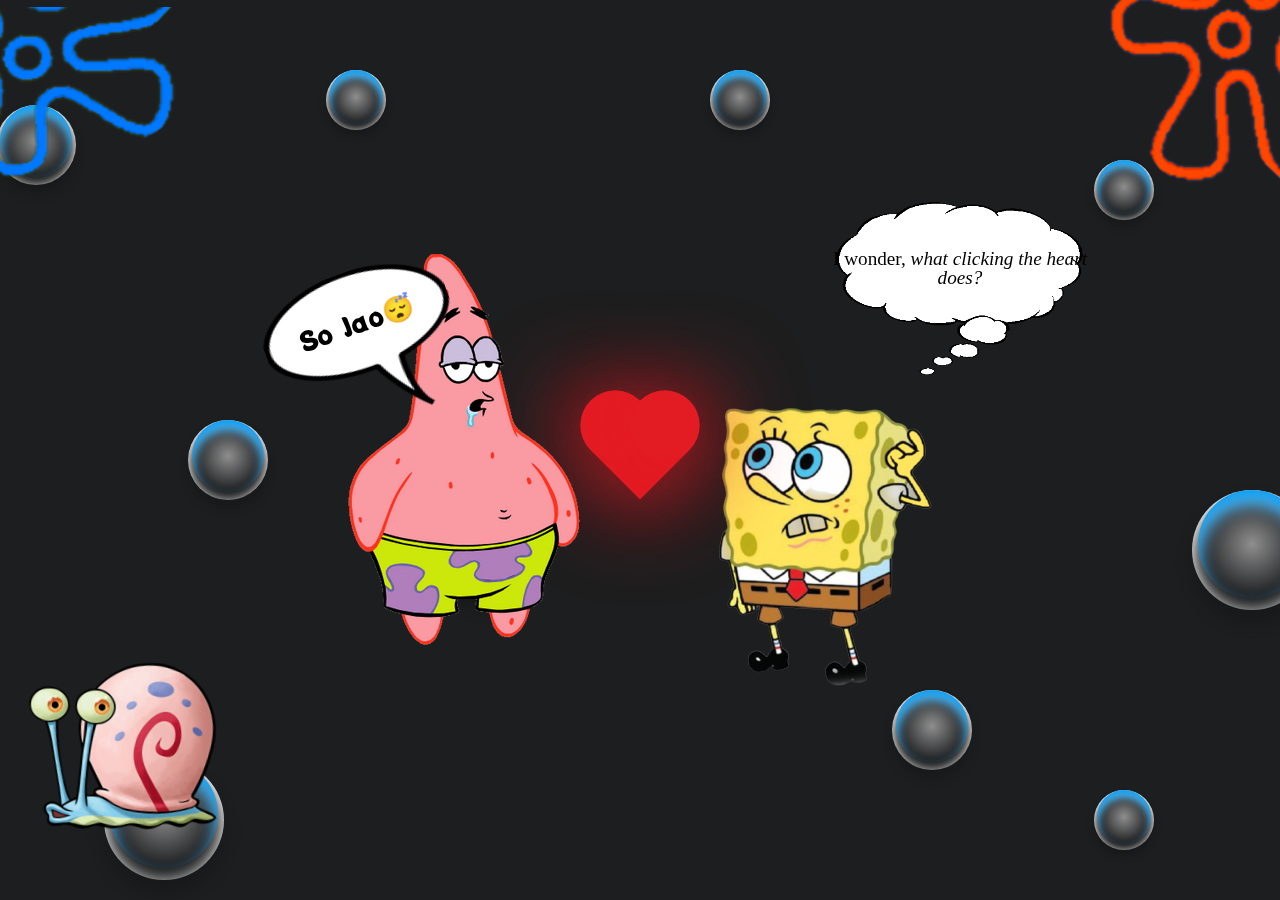
<file: index.html>
<!DOCTYPE html>
<html lang="en">
<head>
    <meta charset="UTF-8">
    <meta name="description" content="Happy Valentines Day">
    <meta name="keywords" content="Valentines">
    <meta name="author" content="Danger">
    <meta name="viewport" content="width=device-width, initial-scale=1.0">
    
    <link rel="stylesheet" href="style.css">

<link href="https://fonts.googleapis.com/css2?family=Potta+One&display=swap" rel="stylesheet">

</head>
<body>
    <script type="text/javascript">
    document.addEventListener("mousemove", function(e){
        var body = document.querySelector("body");
        var heart = document.createElement("span");
        var x = e.offsetX;
        var y = e.offsetY;
        heart.style.left = x + "px";
        heart.style.top = y + "px";
        var size = Math.random() * 100;
        heart.style.width = 10+size + "px";
        heart.style.height = 10+size + "px";
        body.appendChild(heart);
        setTimeout(function(){
            heart.remove();

        },1900);

    })
        function openwindow(){
            window.open("https://www.youtube.com");
        }
    </script>

    

    <img class = "spongebob" src="spongeresized.png" alt="Spongebob">
    <a class="middleheart" href="happyvalentinesday.html"></a>
    <img class = "flowerbg" src="flower.png" alt="flowerbg">
    <img class = "flowerbg1" src="flower.png" alt="flowerbg1">
    <img class = "snail" src="snail1.png" alt="snail">
    <img class = "patrick" src="patrick.png" alt="patrick">
    <blockquote class="bobquote bubblespeech">I wonder, <em>what clicking the heart does?</em></blockquote>
    <blockquote class="patrickquote bubblespeech1">So Jao😴</blockquote>
    <div id="background-wrap">
        <div class="bubble x1"></div>
        <div class="bubble x2"></div>
        <div class="bubble x3"></div>
        <div class="bubble x4"></div>
        <div class="bubble x5"></div>
        <div class="bubble x6"></div>
        <div class="bubble x7"></div>
        <div class="bubble x8"></div>
        <div class="bubble x9"></div>
        <div class="bubble x10"></div>
    </div>


</body>
</html>
</file>
<file: style.css>
@font-face {
    font-family: 'SequentialistBB';
    src: url('https://s3-us-west-2.amazonaws.com/s.cdpn.io/4273/306FA6_1_0.woff2') format('woff2'),
    url('https://s3-us-west-2.amazonaws.com/s.cdpn.io/4273/306FA6_0_0.woff') format('woff');
    font-style: normal;
    font-weight: 400;
    }
*{
    margin: 0;
    padding: 0;
    pointer-events: none;

}
body{
    font-family: SequentialistBB, cursive;
    font-size: 1.5vw; 
    overflow: hidden;
    background-color: rgb(29, 30, 31);
    min-height: 100vh;
    display: flex;
    align-items: center;
    justify-content: center;
}
span{
    position: absolute;
    background: url(heart3.png);
    pointer-events: none;
    transform: translate(-50%,-50%);
    width: 100px;
    height: 100px;
    background-size: cover;
    animation: animate 2s linear infinite;
}
.middleheart{
    
    height: 70px;
    width: 70px;
    background: #E31B23;
    position: relative;
    top: 40%;
   
    transform: rotate(-45deg);
    box-shadow: -10px 10px 90px #E31B23;
    animation: beatingheart 0.6s linear infinite;
    pointer-events: initial;
}
.middleheart:before{
    
    content: "";
    height: 70px;
    width: 70px;
    background: #E31B23;
    position: absolute;
    top: -50%;
    border-radius: 50px;
    box-shadow: -10px -10px 90px #E31B23;


}
.middleheart:after{
    
    content: "";
    height: 70px;
    width: 70px;
    background: #E31B23;
    position: absolute;
    right: -50%;
    border-radius: 50px;
    box-shadow: 10px 10px 90px #E31B23;


}
.middleheart:hover{
    animation: beatinghearthover 0.3s linear infinite;
}
@keyframes beatingheart{
    0%{
    transform: rotate(-45deg) scale(1.07);
    }
    70%{
        transform: rotate(-45deg) scale(1.0);
    }
    100%{
        transform: rotate(-45deg) scale(1.08);
    }
}
@keyframes beatinghearthover{
    0%{
    transform: rotate(-45deg) scale(1.07);
    }
    70%{
        transform: rotate(-45deg) scale(0.9);
    }
    100%{
        transform: rotate(-45deg) scale(1.08);
    }
}
@keyframes animate{
    0%
    {
        transform: translate(-50%, -50%);
        opacity: 1;
        filter: hue-rotate(-40deg);
    }
    100%
    {
        transform: translate(-50%, -500%);
        opacity: 0;
        filter: hue-rotate(360deg);
    }
}

.spongebob{
    position: absolute;
    right: 27%;
    top: 45%;
    -webkit-animation: fadein 6s; /* Safari, Chrome and Opera > 12.1 */
    -moz-animation: fadein 6s; /* Firefox < 16 */
     -ms-animation: fadein 6s; /* Internet Explorer */
      -o-animation: fadein 6s; /* Opera < 12.1 */
         animation: fadein 6s;
    
}
.snail{
    position: absolute;
    left: 3%;
    bottom: 0%;
    top:72%;
    transform: rotate(275deg);
    -webkit-animation: fadein 21s; /* Safari, Chrome and Opera > 12.1 */
    -moz-animation: fadein 21s; /* Firefox < 16 */
     -ms-animation: fadein 21s; /* Internet Explorer */
      -o-animation: fadein 21s; /* Opera < 12.1 */
         animation: fadein 21s;
    
}
.patrick{
    position: absolute;
    left: 27%;
    top: 28%;
    -webkit-animation: fadein 15s; /* Safari, Chrome and Opera > 12.1 */
-moz-animation: fadein 9s; /* Firefox < 16 */
 -ms-animation: fadein 9s; /* Internet Explorer */
  -o-animation: fadein 9s; /* Opera < 12.1 */
     animation: fadein 9s;
}

blockquote.bubblespeech { 
	background-position: center;
    background-repeat: no-repeat !important;
	background-size: 100% 100%;
    margin: 0 auto;
	text-align: center;
	height: 0;
	box-sizing: content-box;
	line-height: 1;
    -webkit-animation: fadein 13s; /* Safari, Chrome and Opera > 12.1 */
    -moz-animation: fadein 13s; /* Firefox < 16 */
    -ms-animation: fadein 13s; /* Internet Explorer */
    -o-animation: fadein 13s; /* Opera < 12.1 */
    animation: fadein 13s;

}
blockquote.bubblespeech1 { 
	background-position: center;
    background-repeat: no-repeat !important;
	background-size: 100% 100%;
    margin: 0 auto;
	text-align: center;
	height: 0;
	box-sizing: content-box;
	line-height: 1;
    -webkit-animation: fadein 17s; /* Safari, Chrome and Opera > 12.1 */
    -moz-animation: fadein 17s; /* Firefox < 16 */
    -ms-animation: fadein 17s; /* Internet Explorer */
    -o-animation: fadein 1s; /* Opera < 12.1 */
    animation: fadein 17s;

}
blockquote.bobquote {
    position: absolute;
    background-image: url(thinkbubble1.png); 
    width: 20%;
    padding-top: 4%;
    padding-bottom: 10%;
    top: 22%;
    right: 15%;
  }
blockquote.patrickquote {
    font-family: "Potta One";
    position: absolute;
    font-size: 2vw;
    background-image: url(bubble.png); 
    width: 15%;
    padding-top: 3%;
    padding-bottom: 9%;
    padding-right: 0%;
    padding-left: 0%;
    top: 30%;
    left: 21%;
    transform: rotate(-20deg);
}
.flowerbg{
    position: absolute;
    padding: 0;
    margin: 0;
    right: 0%;
    top: 0%;
    -webkit-animation: fadein 3s; /* Safari, Chrome and Opera > 12.1 */
    -moz-animation: fadein 3s; /* Firefox < 16 */
     -ms-animation: fadein 3s; /* Internet Explorer */
      -o-animation: fadein 3s; /* Opera < 12.1 */
         animation: fadein 3s;
}
.flowerbg1{
    position: absolute;
    padding: 0;
    margin: 0;
    left: 0%;
    top: 0%;
    filter: hue-rotate(200deg);
    transform: rotate(270deg);
    -webkit-animation: fadein 5s; /* Safari, Chrome and Opera > 12.1 */
    -moz-animation: fadein 3s; /* Firefox < 16 */
     -ms-animation: fadein 3s; /* Internet Explorer */
      -o-animation: fadein 3s; /* Opera < 12.1 */
         animation: fadein 3s;
}
#background-wrap {
    bottom: 0;
	left: 0;
	position: fixed;
	right: 0;
	top: 0;
	z-index: -1;
}

@keyframes fadein {
 0%{opacity: 0;}
 66%{opacity: 0;}
 100%{opacity: 1;}
}

/* Firefox < 16 */
@-moz-keyframes fadein {
from { opacity: 0; }
to   { opacity: 1; }
}

/* Safari, Chrome and Opera > 12.1 */
@-webkit-keyframes fadein {
    0%{opacity: 0;}
    40%{opacity: 0;}
    100%{opacity: 1;}
}

/* Internet Explorer */
@-ms-keyframes fadein {
from { opacity: 0; }
to   { opacity: 1; }
}

/* Opera < 12.1 */
@-o-keyframes fadein {
    0%{opacity: 0;}
    66%{opacity: 0;}
    100%{opacity: 1;}
}


@-webkit-keyframes animateBubble {
    0% {
        margin-top: 1000px;
    }
    100% {
        margin-top: -100%;
    }
}

@-moz-keyframes animateBubble {
    0% {
        margin-top: 1000px;
    }
    100% {
        margin-top: -100%;
    }
}

@keyframes animateBubble {
    0% {
        margin-top: 1000px;
    }
    100% {
        margin-top: -100%;
    }
}

@-webkit-keyframes sideWays { 
    0% { 
        margin-left:0px;
    }
    100% { 
        margin-left:50px;
    }
}

@-moz-keyframes sideWays { 
    0% { 
        margin-left:0px;
    }
    100% { 
        margin-left:50px;
    }
}

@keyframes sideWays { 
    0% { 
        margin-left:0px;
    }
    100% { 
        margin-left:50px;
    }
}

/* ANIMATIONS */

.x1 {
    -webkit-animation: animateBubble 25s linear infinite, sideWays 2s ease-in-out infinite alternate;
	-moz-animation: animateBubble 25s linear infinite, sideWays 2s ease-in-out infinite alternate;
	animation: animateBubble 25s linear infinite, sideWays 2s ease-in-out infinite alternate;
	
	left: -5%;
	top: 5%;
	
	-webkit-transform: scale(0.4);
	-moz-transform: scale(0.4);
	transform: scale(0.4);
}

.x2 {
    -webkit-animation: animateBubble 20s linear infinite, sideWays 4s ease-in-out infinite alternate;
	-moz-animation: animateBubble 20s linear infinite, sideWays 4s ease-in-out infinite alternate;
	animation: animateBubble 20s linear infinite, sideWays 4s ease-in-out infinite alternate;
	
	left: 5%;
	top: 80%;
	
	-webkit-transform: scale(0.6);
	-moz-transform: scale(0.6);
	transform: scale(0.6);
}

.x3 {
    -webkit-animation: animateBubble 28s linear infinite, sideWays 2s ease-in-out infinite alternate;
	-moz-animation: animateBubble 28s linear infinite, sideWays 2s ease-in-out infinite alternate;
	animation: animateBubble 28s linear infinite, sideWays 2s ease-in-out infinite alternate;
	
	left: 10%;
	top: 40%;
	
	-webkit-transform: scale(0.4);
	-moz-transform: scale(0.4);
	transform: scale(0.4);
}

.x4 {
    -webkit-animation: animateBubble 22s linear infinite, sideWays 3s ease-in-out infinite alternate;
	-moz-animation: animateBubble 22s linear infinite, sideWays 3s ease-in-out infinite alternate;
	animation: animateBubble 22s linear infinite, sideWays 3s ease-in-out infinite alternate;
	
	left: 20%;
	top: 0;
	
	-webkit-transform: scale(0.3);
	-moz-transform: scale(0.3);
	transform: scale(0.3);
}

.x5 {
    -webkit-animation: animateBubble 29s linear infinite, sideWays 4s ease-in-out infinite alternate;
	-moz-animation: animateBubble 29s linear infinite, sideWays 4s ease-in-out infinite alternate;
	animation: animateBubble 29s linear infinite, sideWays 4s ease-in-out infinite alternate;
	
	left: 30%;
	top: 50%;
	
	-webkit-transform: scale(0.5);
	-moz-transform: scale(0.5);
	transform: scale(0.5);
}

.x6 {
    -webkit-animation: animateBubble 21s linear infinite, sideWays 2s ease-in-out infinite alternate;
	-moz-animation: animateBubble 21s linear infinite, sideWays 2s ease-in-out infinite alternate;
	animation: animateBubble 21s linear infinite, sideWays 2s ease-in-out infinite alternate;
	
	left: 50%;
	top: 0;
	
	-webkit-transform: scale(0.3);
	-moz-transform: scale(0.3);
	transform: scale(0.3);
}

.x7 {
    -webkit-animation: animateBubble 20s linear infinite, sideWays 2s ease-in-out infinite alternate;
	-moz-animation: animateBubble 20s linear infinite, sideWays 2s ease-in-out infinite alternate;
	animation: animateBubble 20s linear infinite, sideWays 2s ease-in-out infinite alternate;
	
	left: 65%;
	top: 70%;
	
	-webkit-transform: scale(0.4);
	-moz-transform: scale(0.4);
	transform: scale(0.4);
}

.x8 {
    -webkit-animation: animateBubble 22s linear infinite, sideWays 3s ease-in-out infinite alternate;
	-moz-animation: animateBubble 22s linear infinite, sideWays 3s ease-in-out infinite alternate;
	animation: animateBubble 22s linear infinite, sideWays 3s ease-in-out infinite alternate;
	
	left: 80%;
	top: 10%;
	
	-webkit-transform: scale(0.3);
	-moz-transform: scale(0.3);
	transform: scale(0.3);
}

.x9 {
    -webkit-animation: animateBubble 29s linear infinite, sideWays 4s ease-in-out infinite alternate;
	-moz-animation: animateBubble 29s linear infinite, sideWays 4s ease-in-out infinite alternate;
	animation: animateBubble 29s linear infinite, sideWays 4s ease-in-out infinite alternate;
	
	left: 90%;
	top: 50%;
	
	-webkit-transform: scale(0.6);
	-moz-transform: scale(0.6);
	transform: scale(0.6);
}

.x10 {
    -webkit-animation: animateBubble 26s linear infinite, sideWays 2s ease-in-out infinite alternate;
	-moz-animation: animateBubble 26s linear infinite, sideWays 2s ease-in-out infinite alternate;
	animation: animateBubble 26s linear infinite, sideWays 2s ease-in-out infinite alternate;
	
	left: 80%;
	top: 80%;
	
	-webkit-transform: scale(0.3);
	-moz-transform: scale(0.3);
	transform: scale(0.3);
}

/* OBJECTS */

.bubble {
    -webkit-border-radius: 50%;
	-moz-border-radius: 50%;
	border-radius: 50%;
	
    -webkit-box-shadow: 0 20px 30px rgba(0, 0, 0, 0.2), inset 0px 10px 30px 5px rgba(255, 255, 255, 1);
	-moz-box-shadow: 0 20px 30px rgba(0, 0, 0, 0.2), inset 0px 10px 30px 5px rgba(255, 255, 255, 1);
	box-shadow: 0 20px 30px rgba(0, 0, 0, 0.2), inset 0px 10px 30px 5px rgba(255, 255, 255, 1);
	
    height: 200px;
	position: absolute;
	width: 200px;
}

.bubble:after {
    background: -moz-radial-gradient(center, ellipse cover,  rgba(255,255,255,0.5) 0%, rgba(255,255,255,0) 70%); /* FF3.6+ */
    background: -webkit-gradient(radial, center center, 0px, center center, 100%, color-stop(0%,rgba(255,255,255,0.5)), color-stop(70%,rgba(255,255,255,0))); /* Chrome,Safari4+ */
    background: -webkit-radial-gradient(center, ellipse cover,  rgba(255,255,255,0.5) 0%,rgba(255,255,255,0) 70%); /* Chrome10+,Safari5.1+ */
    background: -o-radial-gradient(center, ellipse cover,  rgba(255,255,255,0.5) 0%,rgba(255,255,255,0) 70%); /* Opera 12+ */
    background: -ms-radial-gradient(center, ellipse cover,  rgba(255,255,255,0.5) 0%,rgba(255,255,255,0) 70%); /* IE10+ */
    background: radial-gradient(ellipse at center,  rgba(255,255,255,0.5) 0%,rgba(255,255,255,0) 70%); /* W3C */
    filter: progid:DXImageTransform.Microsoft.gradient( startColorstr='#80ffffff', endColorstr='#00ffffff',GradientType=1 ); /* IE6-9 fallback on horizontal gradient */

	-webkit-border-radius: 50%;
	-moz-border-radius: 50%;
	border-radius: 50%;
	
    -webkit-box-shadow: inset 0 20px 30px rgb(0, 156, 247);
	-moz-box-shadow: inset 0 20px 30px rgb(0, 156, 247);
	box-shadow: inset 0 20px 30px rgb(0, 156, 247);
	
	content: "";
    height: 180px;
	left: 10px;
	position: absolute;
	width: 180px;
}
</file>
